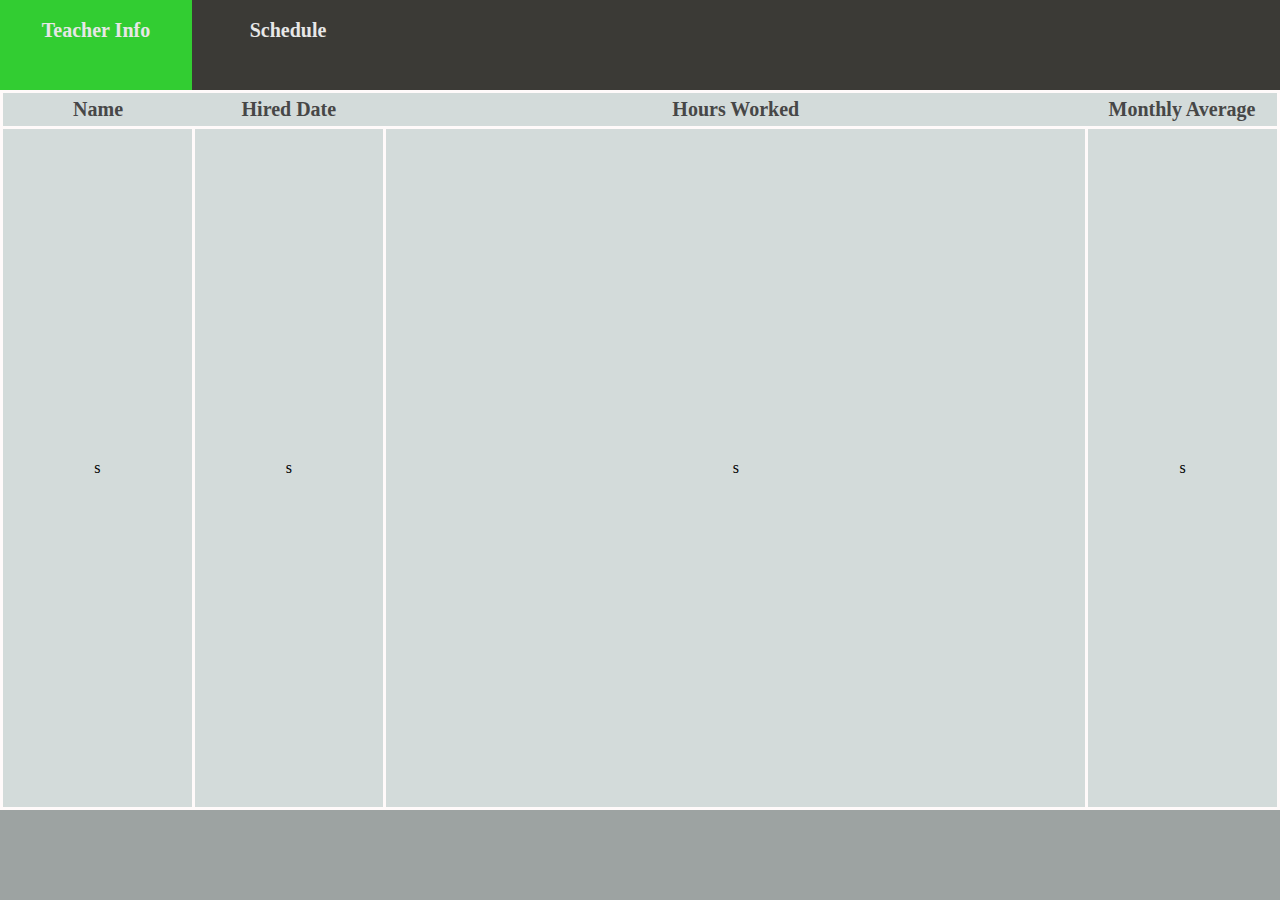
<file: index.html>
<html>
    <head>
        <link rel="stylesheet" href="style.css" type="text/css"/>
        <script src="https://code.jquery.com/jquery-2.2.2.js"></script>
    </head>
    <body>
       <header>
            <ul>
              <li class="active" name="teacherInfo"><h1>Teacher Info</h1></li>
              <li name="schedule"><h1>Schedule</h1></li>
            </ul>
       </header>
       
       <div id="docbody">
            
        </div>
        
        <template id="teacherInfo">
            <table>
                <tr id="tablename">
                    <th id="tablehead"> Name </th>
                    <th id="tablehead"> Hired Date </th>
                    <th id="bigdataname"> Hours Worked </th>
                    <th id= "tablehead"> Monthly Average </th>
                </tr>
                <tr id="tabledata">
                    <td id="name"> s </td>
                    <td id="date"> s </td>
                    <td id="bigdata"> s </td>
                    <td id="averagedata"> s </td>
                </tr>
            </table>
        </template>
        
        <template id="schedule">
            <div class="row1">
                <div class="col-1"> Select </div>     
                <div class="col-2"> Month </div>
                <div class="col-3"> Hire Date </div>
                <div class="col-4"> Admin Period 1</div>
                <div class="col-5"> Measurement Period </div>
                <div class="col-6"> Admin Period 2</div>
                <div class="col-7"> Stability Period </div>
            </div>
            <div class="row2">
                <div class="col-1">s</div>
                <div class="col-2">s</div>
                <div class="col-3">s</div>
                <div class="col-4">s</div>
                <div class="col-5">s</div>
                <div class="col-6">s</div>
                <div class="col-7">s</div>
            </div>
            <div class="row3">
                <div class="col-1">s</div>
                <div class="col-2">s</div>
                <div class="col-3">s</div>
                <div class="col-4">s</div>
                <div class="col-5">s</div>
                <div class="col-6">s</div>
                <div class="col-7">s</div>
            </div>
            <div class="row4">
                <div class="col-1">s</div>
                <div class="col-2">s</div>
                <div class="col-3">s</div>
                <div class="col-4">s</div>
                <div class="col-5">s</div>
                <div class="col-6">s</div>
                <div class="col-7">s</div>
            </div>
            <div class="row5">
                <div class="col-1">s</div>
                <div class="col-2">s</div>
                <div class="col-3">s</div>
                <div class="col-4">s</div>
                <div class="col-5">s</div>
                <div class="col-6">s</div>
                <div class="col-7">s</div>
            </div>
            <div class="row6">
                <div class="col-1">s</div>
                <div class="col-2">s</div>
                <div class="col-3">s</div>
                <div class="col-4">s</div>
                <div class="col-5">s</div>
                <div class="col-6">s</div>
                <div class="col-7">s</div>
            </div>
            <div class="row7">
                <div class="col-1">s</div>
                <div class="col-2">s</div>
                <div class="col-3">s</div>
                <div class="col-4">s</div>
                <div class="col-5">s</div>
                <div class="col-6">s</div>
                <div class="col-7">s</div>
            </div>
            <div class="row8">
                <div class="col-1">s</div>
                <div class="col-2">s</div>
                <div class="col-3">s</div>
                <div class="col-4">s</div>
                <div class="col-5">s</div>
                <div class="col-6">s</div>
                <div class="col-7">s</div>
            </div>
             <div class="row9">
                <div class="col-1">s</div>
                <div class="col-2">s</div>
                <div class="col-3">s</div>
                <div class="col-4">s</div>
                <div class="col-5">s</div>
                <div class="col-6">s</div>
                <div class="col-7">s</div>
            </div>
             <div class="row10">
                <div class="col-1">s</div>
                <div class="col-2">s</div>
                <div class="col-3">s</div>
                <div class="col-4">s</div>
                <div class="col-5">s</div>
                <div class="col-6">s</div>
                <div class="col-7">s</div>
            </div>
             <div class="row11">
                <div class="col-1">s</div>
                <div class="col-2">s</div>
                <div class="col-3">s</div>
                <div class="col-4">s</div>
                <div class="col-5">s</div>
                <div class="col-6">s</div>
                <div class="col-7">s</div>
            </div>
             <div class="row12">
                <div class="col-1">s</div>
                <div class="col-2">s</div>
                <div class="col-3">s</div>
                <div class="col-4">s</div>
                <div class="col-5">s</div>
                <div class="col-6">s</div>
                <div class="col-7">s</div>
            </div>
            <div class="row13">
                <div class="col-1">s</div>
                <div class="col-2">s</div>
                <div class="col-3">s</div>
                <div class="col-4">s</div>
                <div class="col-5">s</div>
                <div class="col-6">s</div>
                <div class="col-7">s</div>
            </div>
            <div class="row14">
                <div class="col-1">s</div>
                <div class="col-2">s</div>
                <div class="col-3">s</div>
                <div class="col-4">s</div>
                <div class="col-5">s</div>
                <div class="col-6">s</div>
                <div class="col-7">s</div>
            </div>
            <script>
            $('.col-1').each(function(i){
                if($(this).closest(".row1").length == 0){
                    $(this).text("");
                    $(this).append('<input type="checkbox" />');
                }
            })
            </script> 
        </template>
        
        <footer></footer>
        <script>
            $(document).ready(function(){
                $('li').click(function(){
                    if($(this).attr('class') != "active"){
                        $('li').removeClass('active');
                        $(this).addClass('active');
                        $('#docbody').empty();
                        $(document.importNode(document.querySelector("#" + $(this).attr('name')).content, true)).appendTo('#docbody');
                    }
                })
                $(document.importNode(document.querySelector('#teacherInfo').content, true)).appendTo('#docbody');
            })
        </script>  
    </body>

</html>
</file>
<file: style.css>
*{
    padding: 0px;
    margin: 0px;
    box-sizing: border-box;
    font-family: tahoma;
    overflow: hidden;
}
footer {
    height: 10%;
    background: #9DA3A2;
}
#docbody{
    overflow-y: scroll;
    height: 80%;
    background: #D3DBDA;
    color: #242424;
}
header {
    height: 10%;
    list-style-type: none;
    margin: 0px;
    padding: 0px;
    background-color: #3b3a36;
    color: #888;
}
ul{  
    padding: 0px;
    height: 100%;
}
li {
    float: left;
    height: 100%;
    text-align: center;
    height: inherit;
    width: 15%;
}
li h1 {              
    display: block;
    color: #e7e7e7;
    font-size: 20px;
    text-align: center;
    padding-left: 0px !important;
    padding-right: 0px !important;
    padding: 10%;
    height: 100%;
    text-decoration: none;              
}
li a:hover {
    background-color: #111;
}
table, tr, td {
    border: 3px solid snow;
    border-collapse: collapse;
    text-align: center;
}           
table {
    height: 100%;
    width: 100%;
}       
#tablename {
    height: 5%;
    font-size: 20px;
    color: #474747;
}          
#tablehead {
    width: 15%;
}
#tabledata {
    position: left;
}                        
[class*="col-"] {
    float: left;
    border: 1px solid #999;
    text-align: center;
    height: 100%;
    padding-left: 0px !important;
    padding-right: 0px !important;
    padding: .4%;
}
[class*="row"]  {
    height: 7.2307%;
    text-align: center;
}
#body > div.row1 {
    height: 6%;
}
.col-1 {width: 10%;}
.col-2 {width: 15%;}
.col-3 {width: 15%;}
.col-4 {width: 15%;}
.col-5 {width: 15%;}
.col-6 {width: 15%;}
.col-7 {width: 15%;}

input{
    padding-left: 0px !important;
    padding-right: 0px !important;
    padding: 10%;
    height: 100%;
}
.active{
    background: limegreen;
}
</file>
